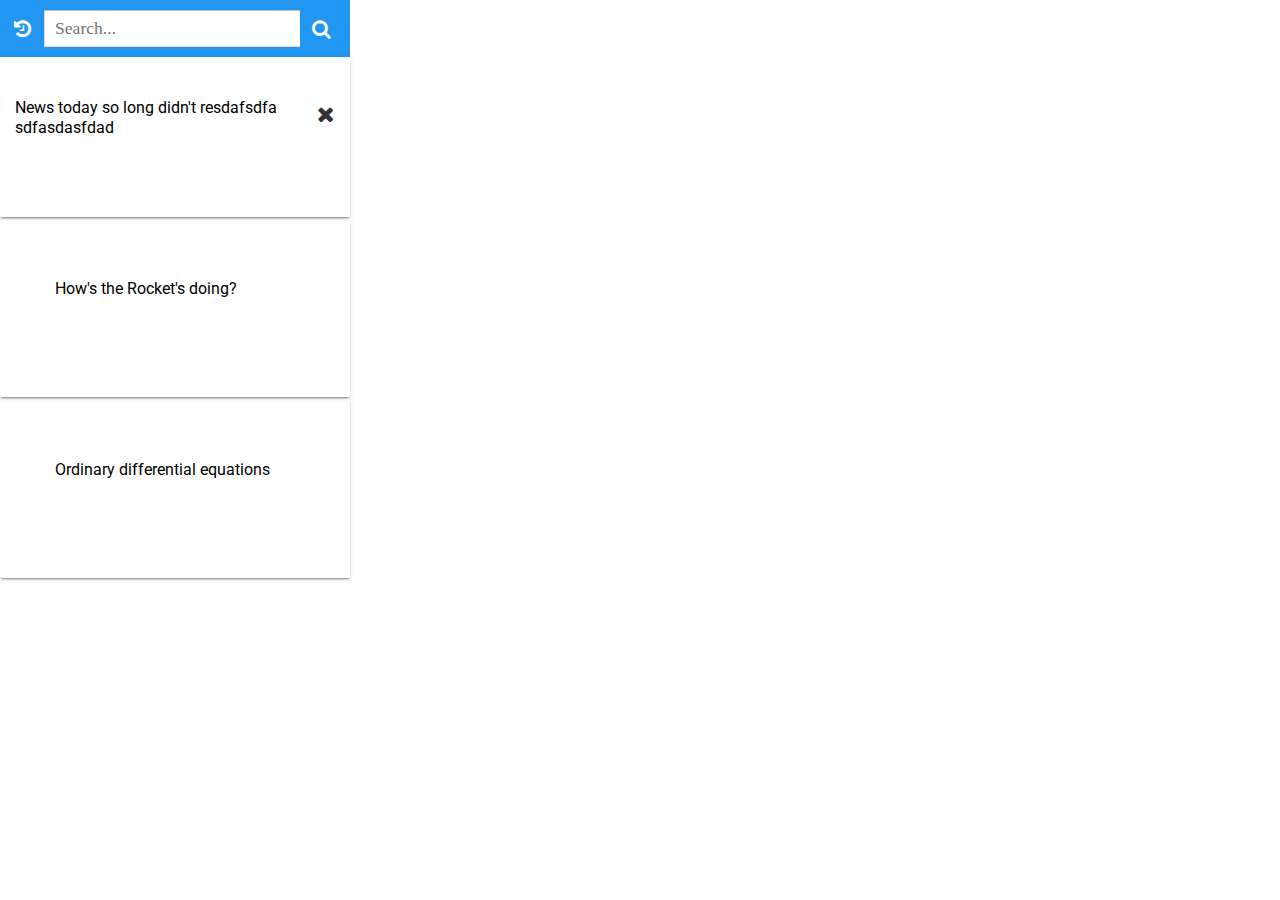
<file: index.html>
<!doctype html>
<!--
 This page is shown when the extension button is clicked, because the
 "browser_action" field in manifest.json contains the "default_popup" key with
 value "popup.html".
 -->
<html>
  <head>
    <title>proflow</title>
    <!--
      - JavaScript and HTML must be in separate files: see our Content Security
      - Policy documentation[1] for details and explanation.
      -
      - [1]: https://developer.chrome.com/extensions/contentSecurityPolicy
     -->
     <script src="./bower_components/jquery/dist/jquery.js"></script>
     <script src="./bower_components/jquery-ui.min.js"></script>
     <script src="view.js"></script>
     <script src="history.js"></script>
     <script src="./Google_search_API/sample_result.js"></script>

    <!--
      - Use Google's material design: getmdl.io
    -->
      <link rel="stylesheet" href="https://fonts.googleapis.com/icon?family=Material+Icons">
      <link rel="stylesheet" type="text/css" href="view.css">
      <link rel="stylesheet" type="text/css" href="./bower_components/font-awesome/css/font-awesome.css">
    </head>

  <body>
    <div id="bar-container">
       <div class="icon history-icon">
        <i class="fa fa-history"></i>
      </div>
    <input type="text" placeholder="Search..."  class="bar"/>
       <div class="icon search-icon">
        <i class="fa fa-search"></i>
      </div>
    </div>
    <div id="list-container">
        <!-- demo div -->
      <div class="card">
        <div class="entry">
            <span class="entry-text" >News today so long didn't resdafsdfa sdfasdasfdad </span>
            <span class="icon-remove"><i class="fa fa-remove"></i> </span>
        </div>
        <div class="result" >
          <div>
            Lorem ipsum dolor sit amet, consectetur adipiscing elit.
            Aenan convallis.
          </div>
          <div class="minimenu">
            <span class="icon-readmore"><i class="fa fa-share" ></i> </span>
            <span class="icon-comment span-last " ><i class="fa fa-comment"></i></span>
          </div>
        </div>
      </div>

      <div class="card">
        <div class="entry">
          How's the Rocket's doing?
        </div>
       <div class="result" >
          Lorem ipsum dolor sit amet, consectetur adipiscing elit.
          Aenan convallis.
        </div>
      </div>
      <div class="card">
        <div class="entry">
          Ordinary differential equations
        </div>
        <div class="result" >
          Lorem ipsum dolor sit amet, consectetur adipiscing elit.
          Aenan convallis.
        </div>
      </div> <!--Demo code ends here -->
    </div>
  </body>
</html>
</file>
<file: view.css>
@import url(http://fonts.googleapis.com/css?family=Roboto);

body {
  line-height: 1.2;
  min-width: 350px;
  max-width: 350px;
  min-height: 300px;
  font-family: 'Roboto', sans-serif;
  margin: 0;
  padding: 0;
  border: 0px;
}

#bar-container{
  padding-left: 5px;
  padding-right: 5px;
  padding-top: 10px;
  padding-bottom: 10px;
  background-color: #2196F3;
}
.bar{
  text-indent: 10px;
  width: 75%;
  height: 35px;
  margin: 0;
  padding: 0;
  font-size: 1.1rem;
  font-family: "Futura";
  font-weight: 300;
  border: solid 1px #d9d9d9;
  border-top: solid 1px #c0c0c0;
  border-right: none;

}
.bar:focus{
    outline: none;
}
.icon{
  background-color: #2196F3; /* Google Blue */
  color: white;
  margin: 0;
  padding: 0;
  height: 35px;
  width: 35px;
  line-height: 35px;
  font-size: 20px;
  display: inline-block;
  vertical-align: bottom;
  text-align: center;
}
.search-icon i{
  text-align: center;
}
#list-container{
}

  .card{
    text-overflow: ellipsis;
    overflow: hidden;
    transition: all 0.5s ease; 
    box-shadow: 0 2px 2px 0 rgba(0,0,0,.14),0 3px 1px -2px rgba(0,0,0,.2),0 1px 5px 0 rgba(0,0,0,.12);
    background: #fff;
    border-radius: 2px;
    box-sizing: border-box;
    margin-bottom: 2px;
    display: list-item;
  }
  .card{
      transition: background-color .7s ease-in-out;
      background-color: inherit;
      white-space: pre-wrap;
  }

  .editing{
        background-color:#FFFFE3;
    }
    .entry{
      padding: 3px;
      padding-left: 15px;
      font-size: 16px;
      font-weight: 400;
      font-family: 'Roboto';
      
    }
    .result{
      
      font-size: 14px;
      max-height: 0;
      padding: 0 10px 0 15px;
      transition: transform 0.5s linear, max-height .3s ease-in, padding-top .3s linear, 
      padding-bottom .3s linear, border-top-width .3s linear;
      transform: rotateX(-90deg);
      transform-origin: top;
      transform-style: preserve-3d;
      perspective: 1000px;
      background-color:inherit;
    }
    
    .result-text{
        outline: none;
        padding-bottom: 5px;
    }

    .result-active{
      max-height: 200px;
      padding: 5px 10px 10px 15px;
      overflow: hidden;
      transform: rotateX(0deg);
    }
    .minimenu {
      padding: 5px 0 0 0;
    }
    .minimenu span{
      height: 25px;
      width: 47%;
      font-size:15px;
      padding-left: 2%;
      border-left: 1px solid #aaa;
      font-size: 20px;
      display: inline-block;
      vertical-align: bottom;
      text-align: center;
    }
    .minimenu .span-last{
       border-right: 1px solid #aaa;
    }

    .entry{
        display: table;
    }
    .entry span{
        display: table-cell;
    }
    .entry-text{
        user-select: none;
        -webkit-user-select: none;
        -khtml-user-select: none;
        -moz-user-select: none;
        -ms-user-select: none;
        -o-user-select: none;
        user-select: none;
        width: 100%;
    }
    .icon-remove{
        text-align: right;
        padding-right: 10px;
        color: #333;
        vertical-align: middle;
    }
    .icon-remove i{
        font-size: 22px;
        margin: 0 3px 5px 8px;
    }
</file>
